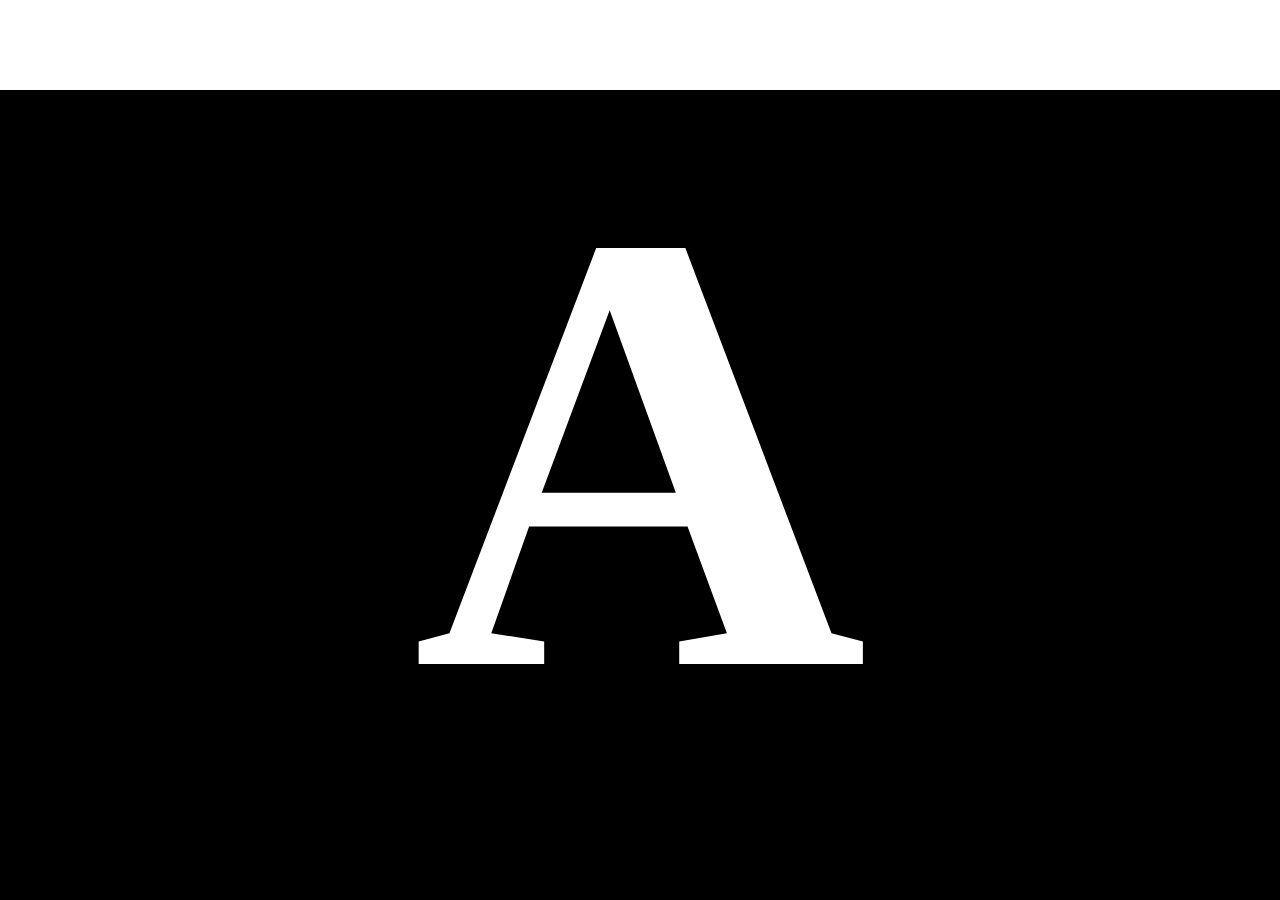
<file: index.html>
<!DOCTYPE html>
<html manifest="index.appcache">
<head>
  <meta name="apple-mobile-web-app-capable"
          content="yes">
   <meta name="apple-touch-fullscreen" content="yes">
  <meta id="extViewportMeta" name="viewport" content="width=device-width, initial-scale=1.0, maximum-scale=1.0, minimum-scale=1.0, user-scalable=no">
  <script type="text/javascript" src="hammer.js"></script>
  <title></title>
  <link rel="stylesheet" type="text/css" href="index.css" />
</head>
<body>

<div id="word">

</div>

<div id="letters">
</div>

<script type="text/javascript">
  var characters = ["a", "b", "c", "d", "e", "f", "g", "h", "i", "j", "k", "l", "m", "n", "o", "p", "q", "r", "s", "t", "u", "v", "w", "x", "y", "z", "-"]
  var index = 0
  var letters = document.getElementById('letters')
  var word = document.getElementById('word')
  var hammertime = new Hammer(letters, {});
  var string = ""

  var currentCharacter = function(){
    if(index < 0){
      var selected = characters.length + index
    } else{
      var selected = index
    }

    return characters[selected].toUpperCase()
  }

  var changeCharacters = function(delta){
    var newIndex = ((index + delta) % characters.length)
    index = newIndex

    letters.innerHTML = currentCharacter()
  }

  changeCharacters(0)

  letters.innerHTML = characters[index]
  hammertime.on('swipeleft', function(ev) {
    changeCharacters(+1)
  });

  hammertime.on('swiperight', function(ev) {
    changeCharacters(-1)
  });

  hammertime.on('tap', function(ev) {
    // if (ev.tapCount < 2){return}
    string = string + currentCharacter()
    word.innerHTML = string
  })

  document.body.addEventListener('touchmove', function(event) {
      console.log(event.source);
      //if (event.source == document.body)
        event.preventDefault();
    }, false);

</script>

</body>
</html>
</file>
<file: index.css>
html, body {margin: 0; padding: 0; overflow: hidden}

html, body {
  height: 100%;
}
body{
  margin: 0;
  text-transform: uppercase;
}

#letters{
  height: 90vh;
  background: black;
  color: white;
  font-size: 70vh;
  display: block;
  font-weight: bold;
  text-align: center;
}

#word{
  height: 10vh;
  font-size: 8vh;
}
</file>
